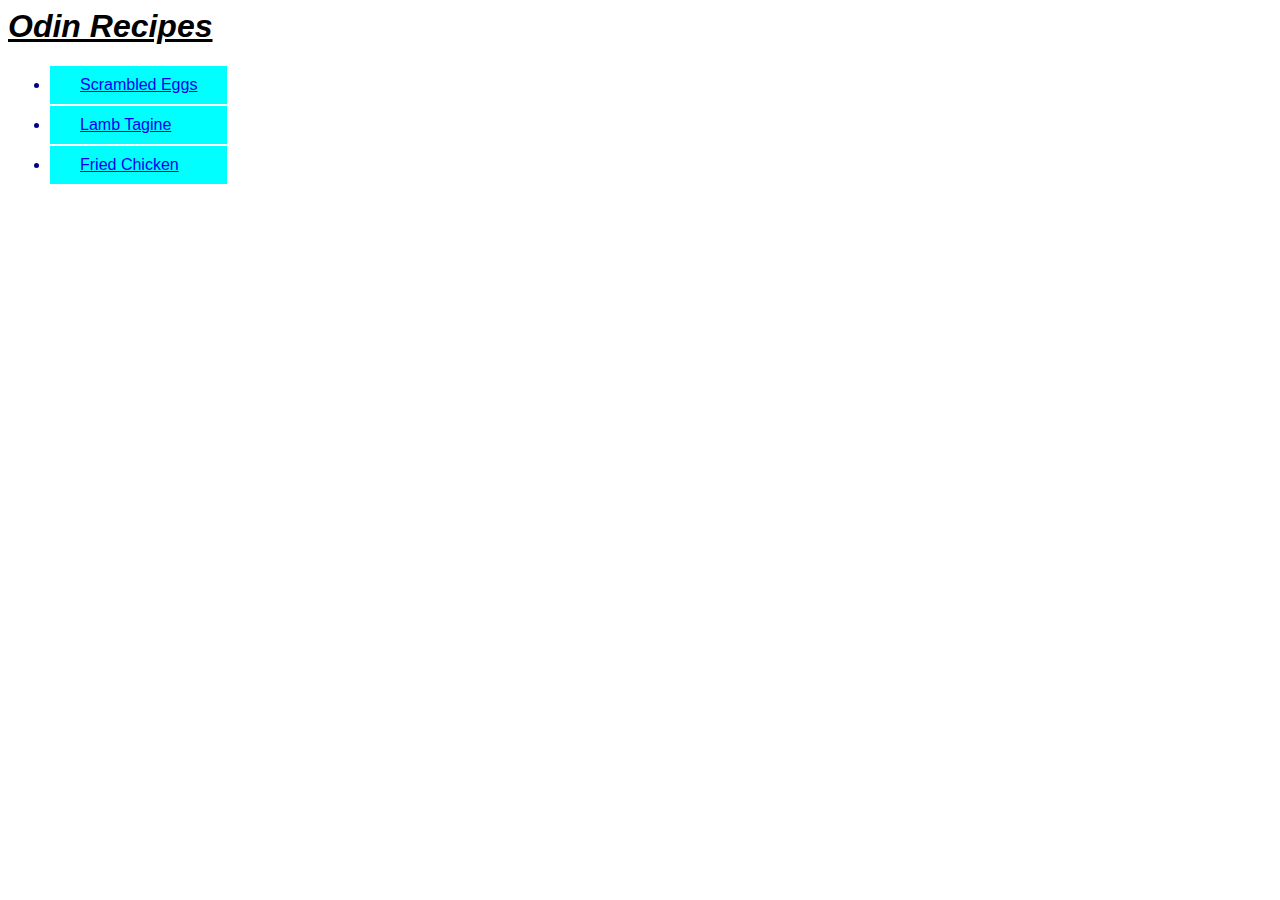
<file: index.html>
<DOCTYPE html>
<html lang="en">
    <head>
        <meta charset="UTF-8">
        <title>Odin Recipes</title>
        <link rel="stylesheet" href="style.css">
    </head>

    <body>
        <h1>Odin Recipes</h1>
        <ul class="fancy-list">
        <li><a href="recipes/scrambled-egg.html">Scrambled Eggs</a></li>
        <li><a href="recipes/lamb-tagine.html">Lamb Tagine</a></li>
        <li><a href="recipes/fried-chicken.html">Fried Chicken</a></li>
        </ul>
    </body>
</html>
</file>
<file: style.css>
body {
    font-family: Arial, Helvetica, sans-serif;
}

ul {
    color :darkblue;
    width: fit-content;
}

.fancy-list li {
    padding: 10px 30px;
    margin: 2px;
    background-color: aqua;
    /* width: 200px; */
}

ol {
    background-color: blue;
    color: yellow;
}

.desc {
    background-color: burlywood;
    color: blue;
}

h1, h2 {
    font-style: italic;
    text-decoration-line: underline;
}
</file>
